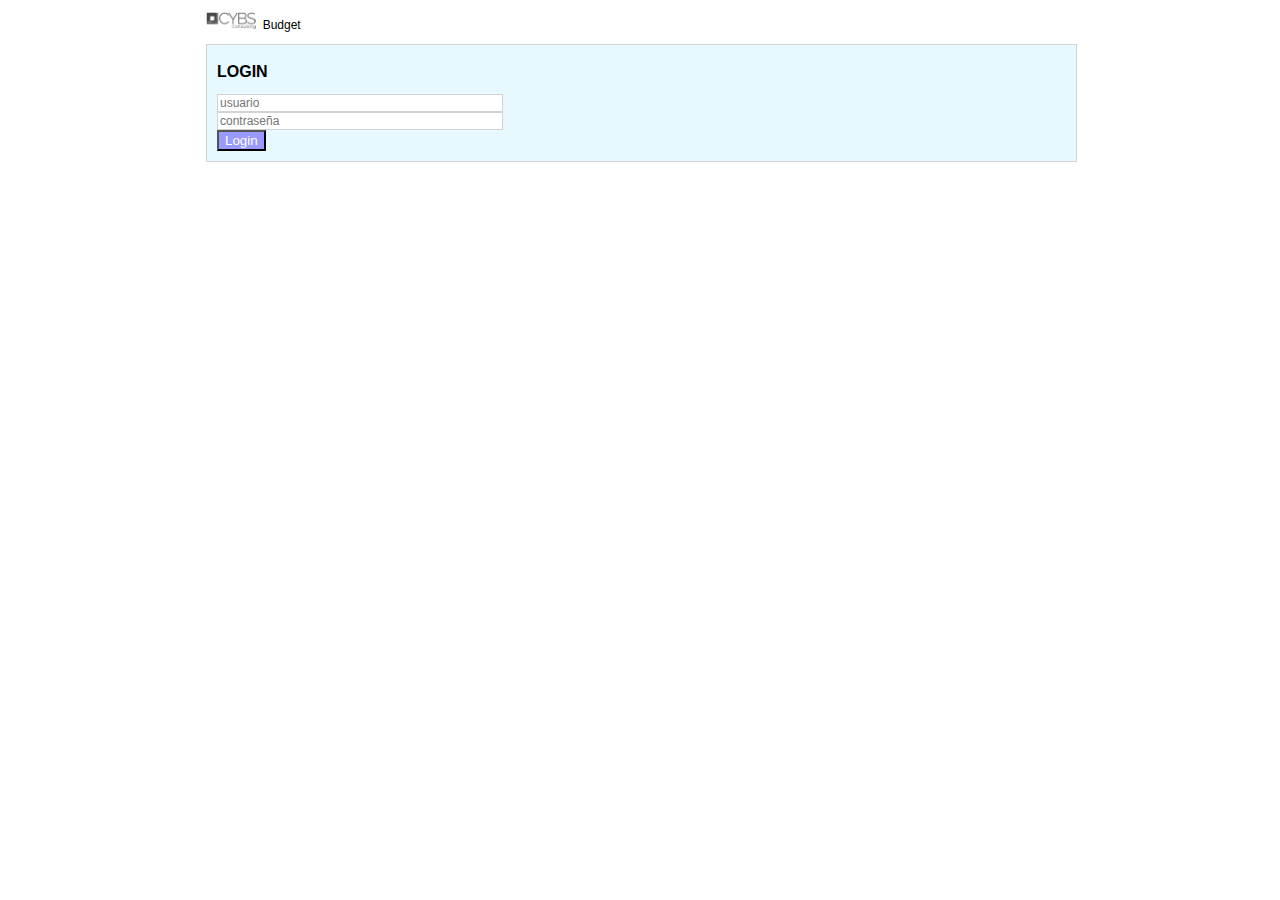
<file: index.html>
<!DOCTYPE html>
<html lang="en">
  <head>
    <meta charset="utf-8" />
    <meta name="viewport" content="width=device-width, initial-scale=1" />
    <meta name="theme-color" content="#000000" />
    <script src="./src/casosUso.js"></script>
    <script src="./src/controllers.js"></script>
    <script src="./src/presenter.js"></script>
    <script src="./src/microservicios.js"></script>
    <script src="./src/entities.js"></script>
    <link rel="stylesheet" href="resources/maincss.css"> </link>
    <script>
      var token;
      var oBudget;
      var render=new Render();
      function bt_show(name){
          var lista=document.getElementsByName(name)
          console.log(lista)
          lista.forEach((el)=>{
              if(el.style.display=="none")
                el.style.display="block";
               else 
                el.style.display="none";
          });
      }
      function setting(frmset){
        let frms=document.getElementById(frmset);
        let obj=Object.fromEntries(new FormData(frms));
        console.log("setting",obj);
      }
      function envio(){     
          const dd="totGlob-dedica";
          const gg="totGlob-gastos";
          const tt="totGlob-tot";
          var selects=document.querySelectorAll("form");
          let totfase;
          let totspenses;
          let gastos=0;
          let totGastosProy=0;
          let totDediProy=0;
          let totDedExp=0;
          let totTot=0;
          //console.log("antes",oBudget.getFases());
          for(let i=0;i<oBudget.getFases();i++){
            let tot="total-df"+(i+1);
            let trip="total-gf"+(i+1);
            let tdg="total-tf"+(i+1);
            console.log(tot,trip);
            totfase=document.getElementById(tot);
            totspenses=document.getElementById(trip);
            totDedExp=document.getElementById(tdg);
            console.log(i,totfase);
            totspenses.value="0"
            totfase.value="0";
            totDedExp.value="0";
            //console.log("despues",totfase);
          }

          //console.log(selects);
          let arr=[];
          let viajes=[];
          let avisar=true;
          selects.forEach((frm)=>{
              var d=new FormData(frm);
              //console.log("foreach selects",frm.id,frm.id.substring(0,1),frm.id.substring(0,frm.id.indexOf("-")));
              var fase=frm.id.substring(0,frm.id.indexOf("-"));
              var o=Object.fromEntries(d);
              if((o.remote>0||o.onsite>0||o.fee>0)&&frm.id.substring(0,1)=="f"){
                o.id=frm.id;
                o.fase=frm.id.substring(0,frm.id.indexOf("-"))
                let tot="total-d"+fase;
                let trip="total-g"+fase;
                let tdg="total-t"+fase;
                totfase=document.getElementById(tot);
                totspenses=document.getElementById(trip);
                totDedExp=document.getElementById(tdg);
                //console.log(tot,totfase,parseInt(o.fee)*(parseInt(o.remote)+parseInt(o.onsite)))
                totfase.value=parseInt(o.fee)*(parseInt(o.remote)+parseInt(o.onsite))+parseInt(totfase.value);
                totDediProy=parseInt(totDediProy)+parseInt(totfase.value);
                totDedExp.value=parseInt(totfase.value);
                arr.push(o);
              }
              if(o.onsite>0){
                let key=fase+"-viaje-"+o.nombre;
                console.log("viaje",frm.parentNode);
                if(document.getElementById(key)==null){ 
                  var div=document.createElement("FORM");
                  div.innerHTML=render.send(o,"Viaje");
                  div.className="card";
                  div.id=fase+"-viaje-"+o.nombre;
                  frm.parentNode.appendChild(div);
                  if(avisar){
                    alert("Complete los datos de viajes y haga click en GUARDAR FASES nuevamente");
                    avisar=false;
                  }
                    
                }
              }
              if(o.dias>0 && o.boletos>0 && o.hotel && o.gastos>0){
                o.fase=fase;
                o.id=frm.id;
                let totalViaje=(parseInt(o.dias)*(parseInt(o.gastos)+parseInt(o.hotel)))+parseInt(o.boletos);                
                gastos+=totalViaje;
                console.log("gastoViajes",totalViaje,gastos);
                totspenses.value=gastos;
                totDedExp.value=parseInt(totDedExp.value)+totalViaje;
                totGastosProy=parseInt(totGastosProy)+parseInt(gastos);
                viajes.push(o);
              }
          })
          if(totDediProy>0){
            document.getElementById(dd).innerText=totDediProy;
            totTot=totDediProy;
          }            
          if(totGastosProy>0){
            document.getElementById(gg).textContent=totGastosProy
            totTot+=totGastosProy;
          }
          document.getElementById(tt).textContent=totTot;  
          console.log(arr,viajes);
      }
      function allowDrop(ev) {
        ev.preventDefault();
      }

      function drag(ev) {
        ev.dataTransfer.effectAllowed = 'copy';
        ev.dataTransfer.setData("text", ev.target.id);
        console.log("drag",ev.target.id);
      }

      function drop(ev) {
        ev.preventDefault();
        var data = ev.dataTransfer.getData("text");
        console.log("drop",data);
        //ev.target.appendChild(document.getElementById(data));
        //let idFase=document.getElementById()
       
        
        //ev.target.appendChild(nodeCopy);
        console.log(ev.target.id,oBudget.getFases());
        if(ev.target.id=="f1")
          for(let i=0;i<oBudget.getFases();i++){
            let j=i+1;
            var nodeCopy = document.getElementById(data).cloneNode(true);
            nodeCopy.id = "f"+j+"-"+nodeCopy.id;
            document.getElementById("f"+(i+1)).appendChild(nodeCopy);
          }
      }
    </script>
    <title>Budget</title>
  </head>
  <body>


    <noscript>You need to enable JavaScript to run this app.</noscript>
    <div id="banner" style="margin-left:206px">
      <p><img src="public/img/cybs-logo-new.png" width="50px"  />&nbsp; Budget</p>
      <div id="signin" class="card" style="display:block;width: 80%;">
        <h2>LOGIN</h2>
        <input type="text" id="username" style="width:280px;display:block" placeholder="usuario">
        <input type="password" style="width:280px;display:block" placeholder="contraseña" id="password">
        <button onclick="login('username','password','form-container')" style="display:block">Login</button>
      </div>
    </div>
    <div id="sidebar" class="sidebar" style="display:none;width:180px">
      <div id="team" style="width:170px">

      </div>
    </div>
    <div id="form-container"  style="display:none;margin-left:206px;width: 80%;">
        <div class="card" style="float: left;width:50%;height: 240px;">
          <h2>DATOS DEL PRESUPUESTO</h2>
          <label for="tipo-proy">Tipo de Proyecto:<select  name="tipo-proy">
            <option value="NA" selected>N/A</option>
            <option value="h" >Migración</option>
            <option value="s">Optimización de canales</option>
            <option value="s">Conversión</option>
            <option value="s">Readiness</option>
            <option value="s">Alternativas de Procesamiento</option>
          </select>
        </label>
          <div>
            <label for="budgetId">ID:</label><input id="budgetId" type="text" placeholder="ID" ></input><button onclick="loadBudgetByid('budgetId')">Buscar</button>
          </div>
          <label for="budgetName">Nombre:<input id="budgetName" type="text" placeholder="Nombre del proyecto" style="width:280px;display:block;width:550px"></input></label>
          <label for="budgetFases">Fases:<input id="budgetFases" type="text" placeholder="Nro de Fases" style="display:block"></input></label>
          <label for="budgetLimit">Límite</label><input id="budgetLimit" type="text" placeholder="Monto límite del proyecto, 0 si no hay límite" style="display:block"></input>
          <label for="budgetUnidadDedicacion">Unidad de tiempo en las fases</label><select id="budgetUnidadDedicacion" name="select">
            <option value="d" selected>días</option>
            <option value="h" >Horas</option>
            <option value="s">Semanas</option>
          </select>
          <div style="border: 1px solid silver;padding: 5px;background-color: lightgrey;width:90%">
            <span>Total Dedicación</span>&nbsp;<span id="totGlob-dedica" style="color:green">0</span>&nbsp;<span>Total Gastos</span>&nbsp;<span style="color:green" id="totGlob-gastos">0</span>&nbsp;<span >Total del presupuesto</span>&nbsp;<span id="totGlob-tot" style="color:green">0</span>
          </div>
          <div>
            <button onclick="budget('budgetId','budgetName','budgetFases','fases-container')" style="display:inline">Crear Fases</button>
            <button style="display:inline" onclick="envio()">Procesar Fases</button>
            <button style="display:inline" onclick="alert('No disponible')">Guardar</button>
            <button style="display:inline" onclick="alert('No disponible')">Hojas de Resumen</button>
          </div>
        </div>
        <div class="card" style="float:left;height: 240px;width:47%">
          <form id="setForm">
            <h2>DATOS DE CONFIGURACION</h2>
            <div>  <input type="checkbox" name="inMontoGlobal" >El monto del proyecto está limitado por el monto global</input></div>
            <div><input type="checkbox" name="inMontoFase">El monto del proyecto está limitado por el monto de las fases</input></div>
            <div><input type="checkbox" name="inMinConsul">Los consultores tendrán un tiempo mínimo de participación en cada fase de</input>&nbsp;
              <input type="text" name="min-consultor"></input>
              <select  name="unidad">
                <option value="d" selected>días</option>
                <option value="h" >Horas</option>
                <option value="s">Semanas</option>
              </select>
            </div>
            <div><input type="checkbox" name="inLimPart" >El algoritmo disminuirá la participación de los especialistas hasta el límite de participación</input></div>
            <div style="border:1px solid silver;width:90%;padding: 8px;">
              <input type="radio" name="control">El límite se controla de forma manual</input><input type="radio" name="control">El límite se controla de forma automática</input>
            </div><br/>
            Validaciones:<br/>
            <div style="border: 1px solid silver;padding: 5px;background-color: lightgrey;width:90%">
              .
            </div>
            <a href="javascript:setting('setForm')">Guardar y Activar Setting</a>
          </form>
        </div>
    </div>
    <div id="fases-container" style="display:none;margin-left:206px;width: 79%;float:left">
      <h2>DATOS DE LAS FASES DEL PROYECTO</h2>


    </div>
  </body>
</html>
</file>
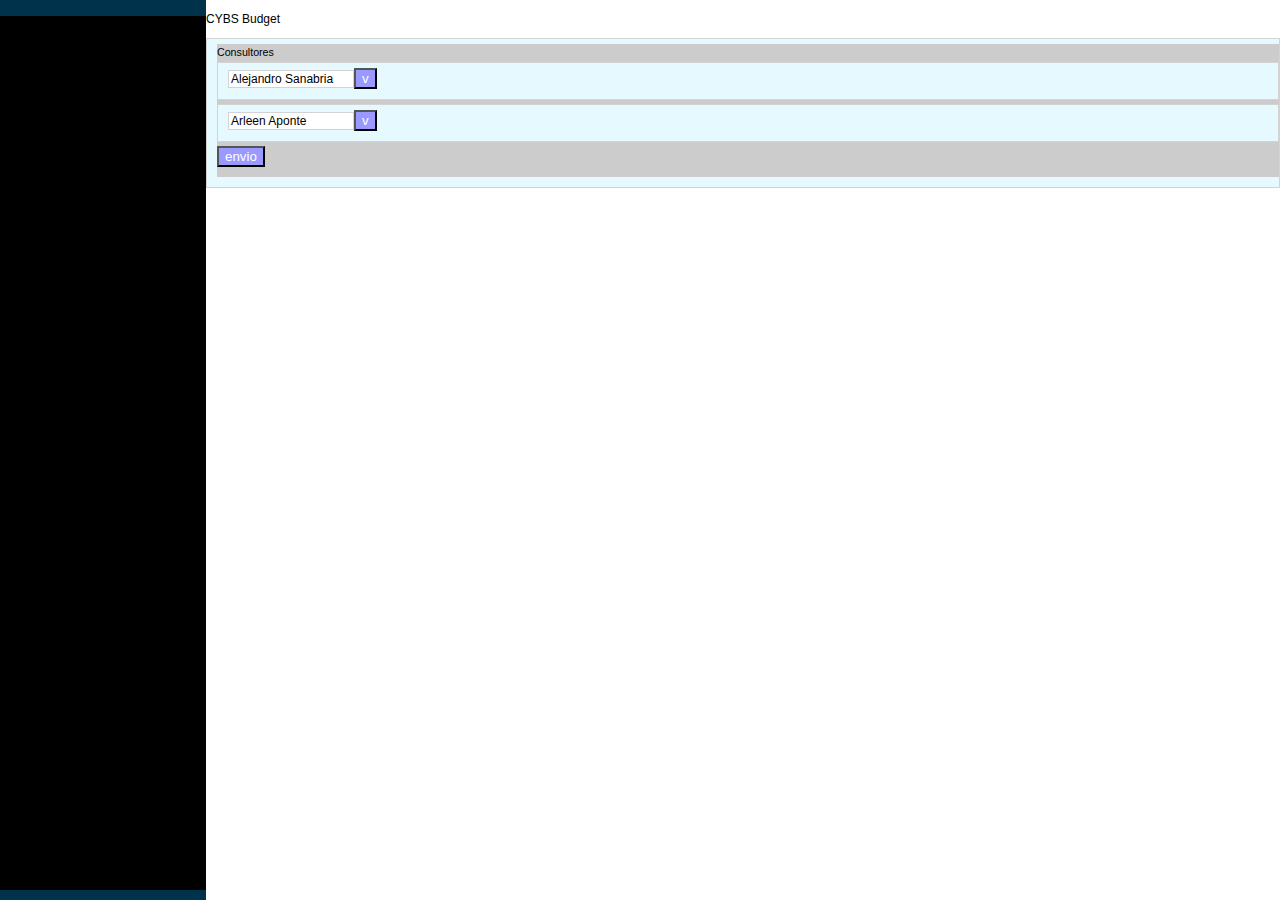
<file: pru.html>
<!DOCTYPE html>
<html lang="en">
  <head>
    <meta charset="utf-8" />
    <meta name="viewport" content="width=device-width, initial-scale=1" />
    <meta name="theme-color" content="#000000" />
    <script src="./src/casosUso.js"></script>
    <script src="./src/controllers.js"></script>
    <script src="./src/presenter.js"></script>
    <script src="./src/microservicios.js"></script>
    <script src="./src/entities.js"></script>
    <link rel="stylesheet" href="resources/maincss.css"> </link>
    <script>
      var token;
      var oBudget;
      var render=new Render();
      function bt_show(name){
          var lista=document.getElementsByName(name)
          console.log(lista)
          lista.forEach((el)=>{

              
                if(el.style.display=="none")
                    el.style.display="block";
                else 
                    el.style.display="none";
          })
      }
      function allowDrop(ev) {
        ev.preventDefault();
      }

      function drag(ev) {
        ev.dataTransfer.effectAllowed = 'copy';
        ev.dataTransfer.setData("text", ev.target.id);
        console.log("drag",ev.target.id);
      }

      function drop(ev) {
        ev.preventDefault();
        var data = ev.dataTransfer.getData("text");
        console.log("drop",data);
        //ev.target.appendChild(document.getElementById(data));
        //let idFase=document.getElementById()
       
        
        //ev.target.appendChild(nodeCopy);
        console.log(ev.target.id,oBudget.getFases());
        if(ev.target.id=="f1")
          for(let i=0;i<oBudget.getFases();i++){
            let j=i+1;
            var nodeCopy = document.getElementById(data).cloneNode(true);
            nodeCopy.id = "f"+j+"-"+nodeCopy.id;
            document.getElementById("f"+(i+1)).appendChild(nodeCopy);
          }
      }
      function envio(ev){
          ev.preventDefault();
          var selects=document.querySelectorAll("form");
            console.log(selects);
            let arr=[]
            selects.forEach((frm)=>{
                var d=new FormData(frm);
                var o=Object.fromEntries(d);
                arr.push(o);
            })
            console.log(arr);
      }
    </script>
    <title>Budget</title>
  </head>
  <body>


    <noscript>You need to enable JavaScript to run this app.</noscript>

    <div id="banner" style="margin-left:206px">
        <p>CYBS Budget</p>
        <div id="signin" class="card" style="display:block">
            <div id="f1" class="mes" ondrop="drop(event)" ondragover="allowDrop(event)">
                Consultores
                <div id="form-f1" >
                <form id="f1-t-Alejandro Sanabria" name="people-container" draggable="true" class="card" ondragstart="drag(event)">
                    <div>
                        <input type="text" name="nombre" readonly="" class="name" value="Alejandro Sanabria"><button type="button" onclick="bt_show('data-Alejandro Sanabria')" name="f-Alejandro Sanabria" id="f-Alejandro Sanabria">v</button>
                    </div>
                    <div name="data-Alejandro Sanabria" style="display:none">
                        <div>
                            <img src="./public/img/home.svg" style="width:20px;height:20px"><input type="text" name="remote" id="remote-Alejandro Sanabria" style="width:30px" value="0"><img src="./public/img/avion.svg" style="width:20px;height:20px"><input type="text" name="onsite" id="onsite-Alejandro Sanabria" style="width:30px" value="0">
                        </div>
                        <div>
                            <img src="./public/img/dolar.svg" style="width:20px;height:20px"><input type="text" name="fee" id="fee-Alejandro Sanabria" style="width:100px" value="0">
                        </div>
                    </div>
                </form>
                <form id="f1-t-Arleen Aponte" name="people-container" draggable="true" class="card" ondragstart="drag(event)">
                    <div>
                        <input type="text" name="nombre" readonly="" class="name" value="Arleen Aponte"><button type="button" onclick="bt_show('data-Arleen Aponte')" name="f-Arleen Aponte" id="f-Arleen Aponte">v</button>
                    </div>
                    <div name="data-Arleen Aponte" style="display:none">
                        <div>
                            <img src="./public/img/home.svg" style="width:20px;height:20px"><input type="text" name="remote" id="remote-Arleen Aponte" style="width:30px" value="0"><img src="./public/img/avion.svg" style="width:20px;height:20px"><input type="text" name="onsite" id="onsite-Arleen Aponte" style="width:30px" value="0">
                        </div>
                        <div>
                            <img src="./public/img/dolar.svg" style="width:20px;height:20px"><input type="text" name="fee" id="fee-Arleen Aponte" style="width:100px" value="0">
                        </div>
                    </div>
                </form>
                <button onclick="envio(event)">envio</button>
            </div>
            </div>
        </div>
    </div>
    <div id="sidebar" class="sidebar">
      <div id="team">

      </div>
    </div>
    <div id="form-container" class="card" style="display:none;margin-left:206px">
        <h2>DATOS DEL PRESUPUESTO</h2>
        <div>
          <input id="budgetId" type="text" placeholder="ID" ></input><button>Buscar</button>
        </div>
        <input id="budgetName" type="text" placeholder="Nombre del proyecto" style="width:280px;display:block"></input>
        <input id="budgetFases" type="text" placeholder="Nro de Fases" style="display:block"></input>
        <button onclick="budget('budgetId','budgetName','budgetFases','fases-container')" style="display:block">Crear Fases</button>
        <img src="./public/img/schedule.svg" style="width:20px;height:20px">
        <img src="./public/img/avion.svg" style="width:20px;height:20px">
    </div>
    <div id="fases-container" style="display:block;margin-left:206px">

    </div>
  </body>
</html>
</file>
<file: resources/maincss.css>
.tooltip {
    position: relative;
    display: inline-block;
    border-bottom: 1px dotted black;
  }
  
  .tooltip .tooltiptext {
    visibility: hidden;
    width: 160px;
    height:220px;
    font-size: 8pt;
    background-color: #555;
    color: #fff;
    text-align: center;
    border-radius: 6px;
    padding: 5px 0;
    position: absolute;
    z-index: 1;
    bottom: 125%;
    left: 50%;
    margin-left: -60px;
    opacity: 0;
    transition: opacity 0.3s;
  }
  
  .tooltip .tooltiptext::after {
    content: "";
    position: absolute;
    top: 100%;
    left: 30%;
    margin-left: -5px;
    border-width: 5px;
    border-style: solid;
    border-color: #555 transparent transparent transparent;
  }
  
  .tooltip:hover .tooltiptext {
    visibility: visible;
    opacity: 1;
  }
  header {
      background:#333;
      color:#eee;
      width:100%;
  }
  
  input#abrir-cerrar {
      visibility:hidden;
      position: absolute;
      top: -9999px;
  }
  
  
  label[for="abrir-cerrar"] {
      cursor:pointer;
      padding: 1rem;
      background-color:#333;
      color:#fff;
      display:inline-block;
      width:200%;
  
  }
  
  .cerrar {
      display:none;
  }
  
  #sidebar {
      width:206px;
  }
  #team {
    width:0;
}
  #contenido {
      margin-left:0;
  }
  #container-project{
      margin-left:0;
  }
  
  input#abrir-cerrar:checked ~ #sidebar {
      width:206px;
  }
  input#abrir-cerrar:checked ~ #team {
    width:198px;
}
  input#abrir-cerrar:checked + label[for="abrir-cerrar"], input#abrir-cerrar:checked ~ #contenido {
      margin-left:206px;
      transition: margin-left .4s;
  }
  input#abrir-cerrar:checked + label[for="abrir-cerrar"], input#abrir-cerrar:checked ~ #container-project {
      margin-left:206px;
      transition: margin-left .4s;
  }
  input#abrir-cerrar:checked + label[for="abrir-cerrar"], input#abrir-cerrar:checked ~ #container-people {
    margin-left:206px;
    transition: margin-left .4s;
}
  input#abrir-cerrar:checked + label[for="abrir-cerrar"] .cerrar {
      display:inline;
  }
  
  input#abrir-cerrar:checked + label[for="abrir-cerrar"] .abrir {
      display:none;
  }
  .name{
      width: 120px;
  }
  .sidebar {
      position: fixed;
      height: 100%;
      width: 0;
      top: 0;
      left: 0;
      z-index: 1;
      background-color: #00324b;
      overflow-x: hidden;
      transition: 0.4s;
      padding: 1rem 0;    
      box-sizing:border-box;
      overflow: visible;
  }
  
  .sidebar .boton-cerrar {
      position: absolute;
      top: 0.5rem;
      right: 1rem;
      font-size: 2rem;
      display: block;
      padding: 0;
      line-height: 1.5rem;
      margin: 0;
      height: 32px;
      width: 32px;
      text-align: center;
      vertical-align: top;
  }
  
  .sidebar ul, .sidebar li{
      margin:206px;
      padding:0;
      list-style:none inside;
  }
  
  
  h1 {
      color:#f90;
      font-size:180%;
      font-weight:normal;
  }
  #contenido {
    margin-left:206px;
      transition: margin-left .4s;
      padding: 1rem;
  }
  #container-p{
    margin-left:206px;
      transition: margin-left .4s;
      padding: 10px;
  }
  .abrir-cerrar {
      color: #2E88C7;
      font-size:1rem;   
  }
  button{
      background-color: #9999ff;
      color:white;
  }
  .wait{
    background-color: #9999ff;
  }
  .btn_lite{
      background-color: #e0e0fa;
      color:black;
  }
  button:hover, button:focus {
    background-color: #6666ff;
  }
  .btn_lite:hover, .btn_lite:focus {
    background-color: #6666ff;
  }
  .head-cell{
    font-family: Arial, Helvetica, sans-serif;
    font-size: 11pt;
    background-color: #9999ff;
    color:white;
    text-align: center;
    font-weight: bold;
  }
  .head-cell-left{
    background-color: #9999ff;
    color:white;
    text-align: left;
    font-weight: bold;
  }
  .cell{
    font-family: Arial, Helvetica, sans-serif;
    font-size: 9pt;
    background-color: #9999ff;
      color:white;
      border: 1px solid gray;
      border-radius: 10px;
      margin:10px;
      height:50px;
      width:120px;
  }
  body{
      font-family: Arial, Helvetica, sans-serif;
      font-size: 9pt;
      background-color: #ffffff;
      border:0;
      margin:0;
  }
  .totales{
      background-color: #cccccc;
      vertical-align: top;
      padding: 6px;
  }
  input{
      font-family: Arial, Helvetica, sans-serif;
      font-size: 9pt;  
  }
  .cardmini{
      font-family: Arial, Helvetica, sans-serif;
      font-size: 9pt;
      width: 98%;
  }
  .bad{
      background-color: rgb(248, 160, 160);
      color: white;
      border: 1px solid white;
  }
  span.nb{
      display:inline-block;
      width:150px;
  }
  th{
      font-family: Arial, Helvetica, sans-serif;
      color:white;
      font-size: 12pt;
  }
  input{
      border:1px solid lightgray;
  }
  input.dedi{
      display:inline-block;
      width:20px;
  }
  .good{
      background-color: green;
      color: white;
      border: 1px solid white;
      display:none;
  }
  .mes{
      background-color: #cccccc;
      height: 100%;
      padding-top: 2px;
      padding-bottom: 10px;
  }
  #team{
    background-color: black;
    height: 100%;
    padding: 3px;
    width: 200px;
    margin: 2pxpx;
  }
  .teamWrapper{
      display: none;
  }
  .sidebar::-webkit-scrollbar {
      display: none;  /* Ocultar scroll */
  }
  .card{
      border:1px solid lightgray;
      display: block;
      margin-top: 4px;
      margin-bottom: 4px;
      padding-top: 5px;
      padding-bottom: 10px;
      padding-left: 10px;
      font-family: Arial, Helvetica, sans-serif;
      font-size: 8pt;
      background-color: #e6f9ff;
  }
  .card2{
    border:1px solid lightgray;
    display: block;
    margin-top: 4px;
    margin-bottom: 4px;
    padding-top: 2px;
    padding-bottom: 2px;
    padding-left: 2px;
    font-family: Arial, Helvetica, sans-serif;
    font-size: 8pt;
    background-color: #e6f9ff;
}
  .properties{
      font-family: Verdana, Geneva, Tahoma, sans-serif;
      font-size: 12pt;
  }
  .carddup{
      border:1px solid lightgray;
      margin-top: 4px;
      margin-bottom: 4px;
      padding-top: 2px;
      padding-bottom: 2px;
      background-color: dimgrey;
  }
  .proyecto {
    width: 200px;
    margin: 10px;
    padding: 10px;
    border: 1px solid silver;
    vertical-align: top;
    font-family: Arial, Helvetica, sans-serif;
    font-size: 9pt;
    background-color: white;
    color:#006080;
  }
  #div1, #div2, #div4, #div5 {
    width: 200px;
    height: 235px;
    margin: 10px;
    padding: 10px;
    border: 1px solid black;
    vertical-align: top;
  }
  div.hist{
    width:380px;
    height: 400px;
    padding:4px;
    overflow-x:scroll;
    background-color:silver;
  }
  table.paleBlueRows {
    font-family: Verdana, Geneva, Tahoma, sans-serif;
    border: 1px solid #FFFFFF;
  
    text-align: center;
    border-collapse: collapse;
  }
  table.paleBlueRows td, table.paleBlueRows th {
    border: 1px solid #FFFFFF;
    padding: 3px 2px;
  }
  table.paleBlueRows tbody td {
    font-size: 13px;
  }
  table.paleBlueRows tr:nth-child(even) {
    background: #d3d3fc;
  }
  table.paleBlueRows thead {
    background: #9999ff;
    color:#FFFFFF;
    border-bottom: 5px solid #FFFFFF;
  }
  table.paleBlueRows thead th {
    font-size: 17px;
    font-weight: bold;
    color: #FFFFFF;
    text-align: center;
    border-left: 2px solid #FFFFFF;
  }
  table.paleBlueRows thead th:first-child {
    border-left: none;
  }
  
  table.paleBlueRows tfoot {
    font-size: 14px;
    font-weight: bold;
    color: #333333;
    background: #D0E4F5;
    border-top: 3px solid #444444;
  }
  table.paleBlueRows tfoot td {
    font-size: 14px;
  }
  
  .dropbtn {
    background-color: #9999ff;
    color: white;
    font-size: 16px;
    border: none;
    cursor: pointer;
  }
  
  .dropbtn:hover, .dropbtn:focus {
    background-color: #6666ff;
  }
  
  .dropdown {
    position: relative;
    display: inline-block;
  }
  
  .dropdown-content {
    display: none;
    position: absolute;
    background-color: #f1f1f1;
    min-width: 160px;
    overflow: auto;
    box-shadow: 0px 8px 16px 0px rgba(0,0,0,0.2);
    z-index: 1;
  }
  
  .dropdown-content a {
    color: black;
    padding: 12px 16px;
    text-decoration: none;
    display: block;
  }
  
  .dropdown a:hover {background-color: #ddd;}
  
  .show {display: block;}
  /* loader  */
  #loader {
    position: absolute;
    left: 50%;
    top: 50%;
    z-index: 100;
    width: 120px;
    height: 120px;
    margin: -76px 0 0 -76px;
    border: 16px solid #f3f3f3;
    border-radius: 50%;
    border-top: 16px solid #3498db;
    -webkit-animation: spin 2s linear infinite;
    animation: spin 2s linear infinite;
  }
  
  @-webkit-keyframes spin {
    0% { -webkit-transform: rotate(0deg); }
    100% { -webkit-transform: rotate(360deg); }
  }
  
  @keyframes spin {
    0% { transform: rotate(0deg); }
    100% { transform: rotate(360deg); }
  }
</file>
